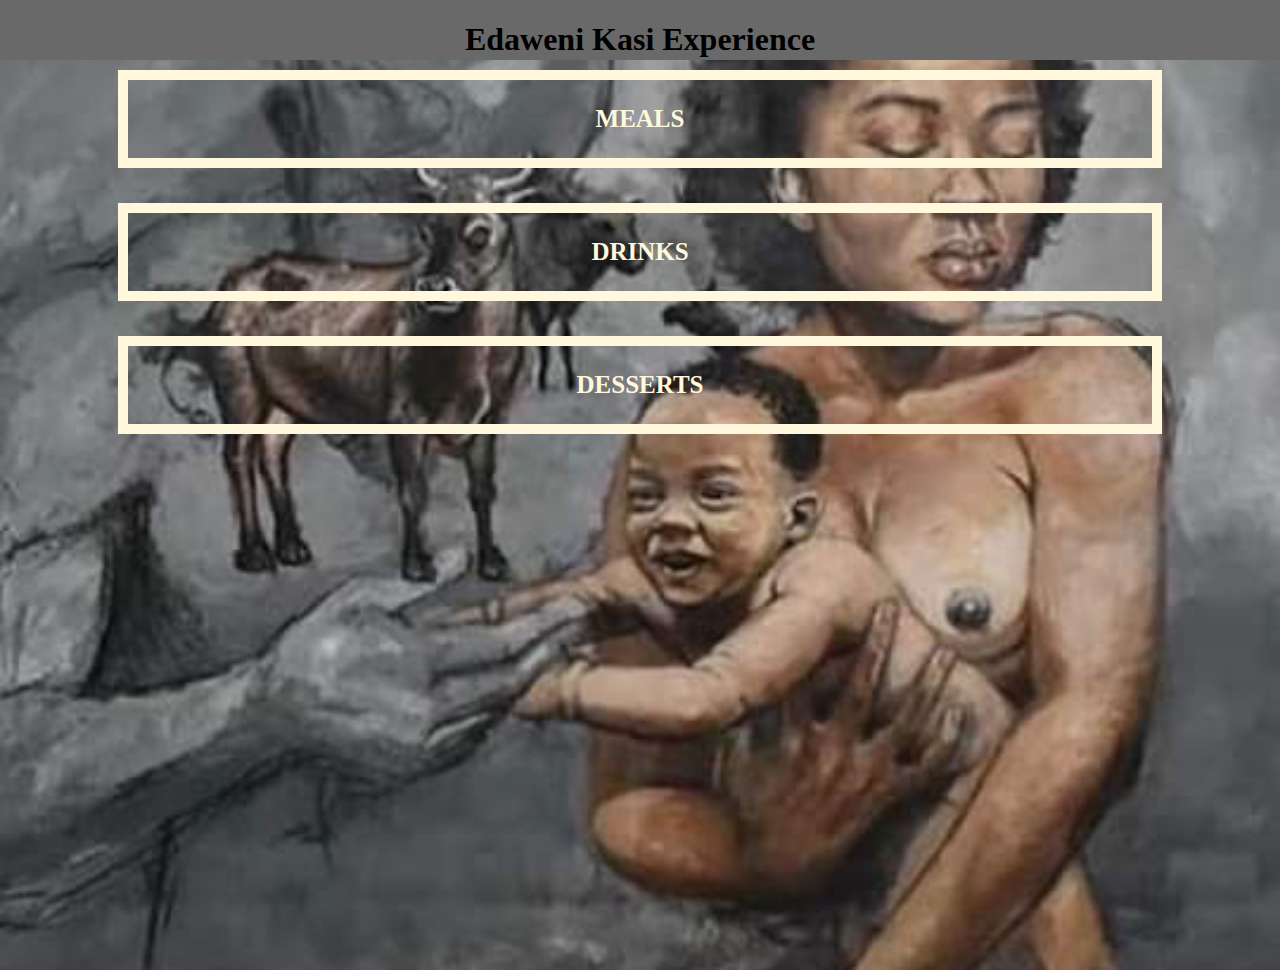
<file: index.html>
<!DOCTYPE html>
<html>

<head>
    <title>ENDAWENI</title>
    <link rel="stylesheet" href="style.css"/>
    
</head>
    
    <body class="body-home">
        
         <div class="header">
            <h1>Edaweni Kasi Experience</h1>
        </div>
        
        <div id="home">
            <div id="home-menu">
                
                <a href="meals.html" class="home-menu-item">
                <p>Meals</p>
                </a>
                
                <a href="drinks.html" class="home-menu-item">
                    <p>Drinks</p>
                </a>
                
                <a href="desserts.html" class="home-menu-item">
                    <p>Desserts</p>
                </a>
                
            </div>
            
        </div>
    
    </body>

</html>
</file>
<file: style.css>
html{
    
    height:100%;
}

body{
	
	font-family:serif;
	
	margin: auto;
	padding: auto;
    height: 100%;
}

.body-home {
    
	padding-top: 70px;
	background-image: url('images/home2.jpg');
	background-position: center;
	background-attachment: fixed;
	background-repeat: no-repeat;
	background-size: cover;
}

.body-meals{
	
	background-image: url('images/home1.jpg');
	background-position: center;
	background-attachment: fixed;
	background-repeat: no-repeat;
	background-size: cover;
}


/************ Header *************/
.header{
	
	background-color: dimgray;
	
	width:100%;
	height: 60px;
	top:0;
	
	
	position: fixed;
	overflow: hidden;
	
	text-align: center;
}

.header i{
	
	float:left;
	padding: 17px 0px 0px 17px;
	color: blue;
}

.header h1{
	
    color: black;
    text-align: center;
    
}



/************ Home Page *************/

#home-logo-img{
	
	width: 50px;
	display:block;
	margin:auto;
	padding: 25px 25px 25px 25px;
}
#home-logo-text{

	width:auto;
	display: block;
	margin:auto;
	padding: 25px;
}
/************ Menu *************/

.home-menu-item{
	text-decoration: none;
	text-transform: uppercase;
	
	color: cornsilk;
	font-size: 25px;
	font-weight: bold;
	text-align: center;
	border: 10px solid cornsilk ;
	
	
	display: block;
	margin:auto;
	margin-bottom: 35px;
	width: 80%;
	
	

	
}

/************ Meals Page *************/
#meals{
	padding-top: 50px;
	
	
	
}
/************ MEALS PAGE Menu *************/
.meals-list a {
	text-decoration: none;
	
	
	
}
.meals-list-item{
    
	
	border:20px solid cornsilk;
	margin: 50px;
}

.meals-list-item h1 {
	font-weight: bold;
	font-size: 25px;
	color: cornsilk;
	padding-left: 150px;
	
}

.meals-list-item i{
	
	float:right;
	color: cornsilk;
	padding-right: 50px;
}

.meals-list-item p {
	font-style: oblique;
	font-size: 15px;
	color: cornsilk;
	margin-top: -10px;
	padding-left: 150px;
	
}



/************ Menu Page *************/
#menu{
	padding-top: 50px;
}
/************ Meals details *************/
.menu-details img {
	
	width:100%;
	overflow: hidden;
	
}

.menu-details h1 {
	
	font-size: 25px;
	text-align: center;
	border: 10px solid gray;
	margin: 15px;
	padding: 5px;
	
	
}


.menu-detail-info {
	
	margin-left: 25px;
	margin-right: 25px;
	
	
}

.menu-detail-extras h2 {
	
	padding: 20px;
	
}


.menu-detail-info p{
	
	font-size: 13px;
	display: inline-block;
}

.menu-detail-extras label{
	
	line-height:25px;
	margin-left: 10px;
	
	
}


.menu-detail-extras ol{
	
	padding-left: 28px;
}

.menu-detail-extras form{
	width: 100%;
	margin: auto;
}

.menu-detail-extras textarea{
	width: 95.9%;
	margin: auto;
    padding: 20px;
    
}

.menu-detail-extras button{
	width: 100%;
    padding: 12px;
	margin: auto;
    

    background-color: dimgray;
}

.menu-detail-extras button:hover{
    color: white;
    text-transform: uppercase;
    
	
}


/************ Responsive LAYOUT *************/

@media only screen and (min-width: 600px){
    #meals {
        width: 80%;
        margin: auto;
    }

    #menu{
        width: 80%;
        margin: auto;
	}

	.menu-detail-extras form{
		width: 100%;
		margin: auto;
	}

}

@media only screen and (min-width: 1000px) {
    #meals {
        width: 60%;
        margin: auto;
    }

    #recipe{
        width: 60%;
        margin: auto;
	}
	
	.menu-detail-extras form{
		width: 100%;
		margin: auto;
	}

}


@media only screen and (min-width: 1500px) {
    #meals {
        width: 40%;
        margin: auto;
    }

    #menu{
        width: 40%;
        margin: auto;
	}
	.menu-detail-extras form{
		width: 100%;
		margin: auto;
	}

}


@media only screen and (min-width: 720px) {
    .body-home{
        background-image: url('images/home20.jpg') ;
    }

    .body-meals{
        background-image: url('images/home3.jpg') ;
    }

  

}
</file>
